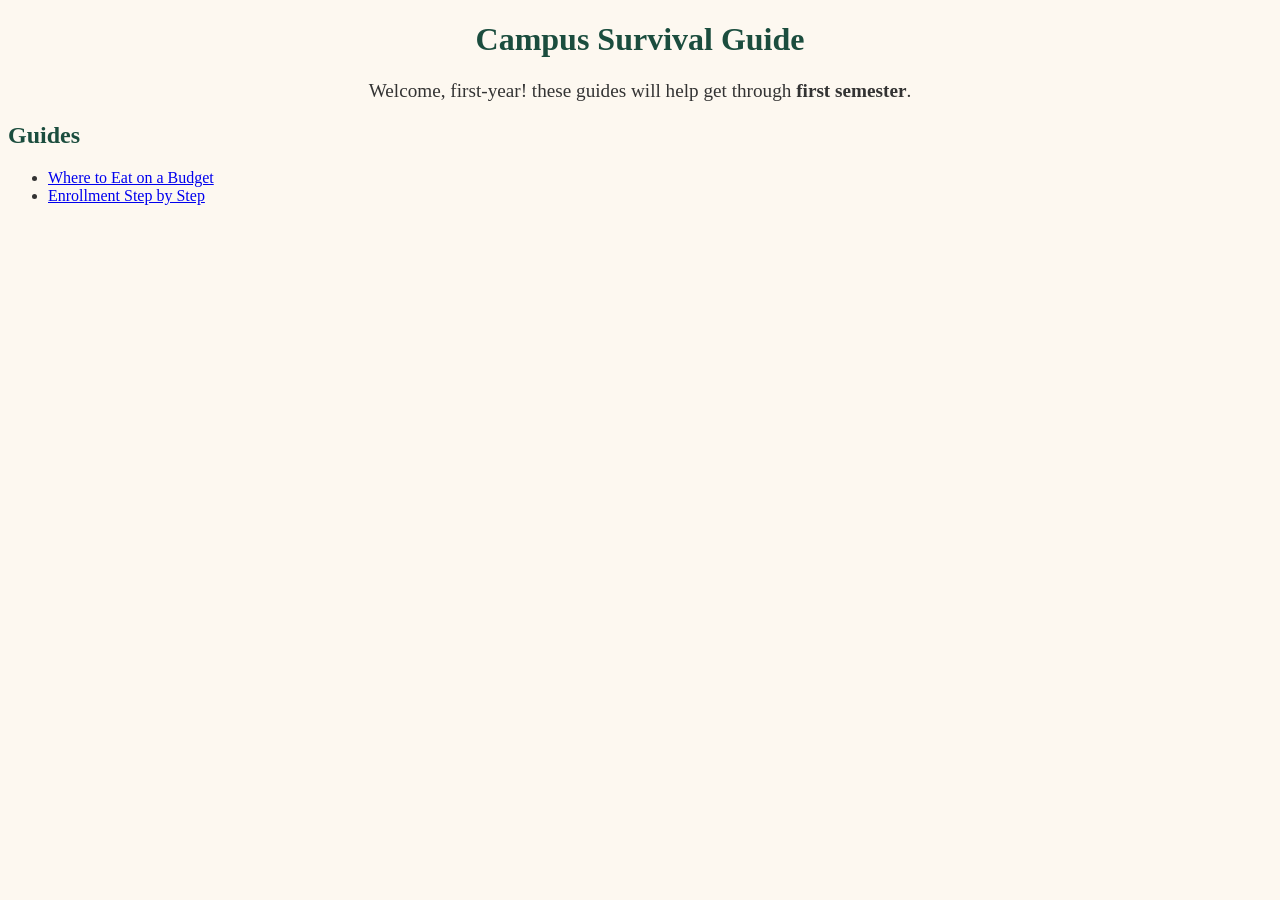
<file: index.html>
<!DOCTYPE html>
<html lang="en">
<head>
    <meta charset="UTF-8">
    <meta name="viewport" content="width=device-width, initial-scale=1.0">
    <title>Campus Survival Guide</title>
    <link rel="stylesheet" href="styles.css">
</head>
<body>
    <h1>Campus Survival Guide</h1>
    <p class="intro">Welcome, first-year! these guides will help get through <strong> first semester</strong>.</p>
    <h2>Guides</h2>
    <ul>
        <li><a href="guides/food.html">Where to Eat on a Budget</a></li>
        <li><a href="guides/enrollment.html">Enrollment Step by Step</a></li>
        
    </ul>
</body>
</html>
</file>
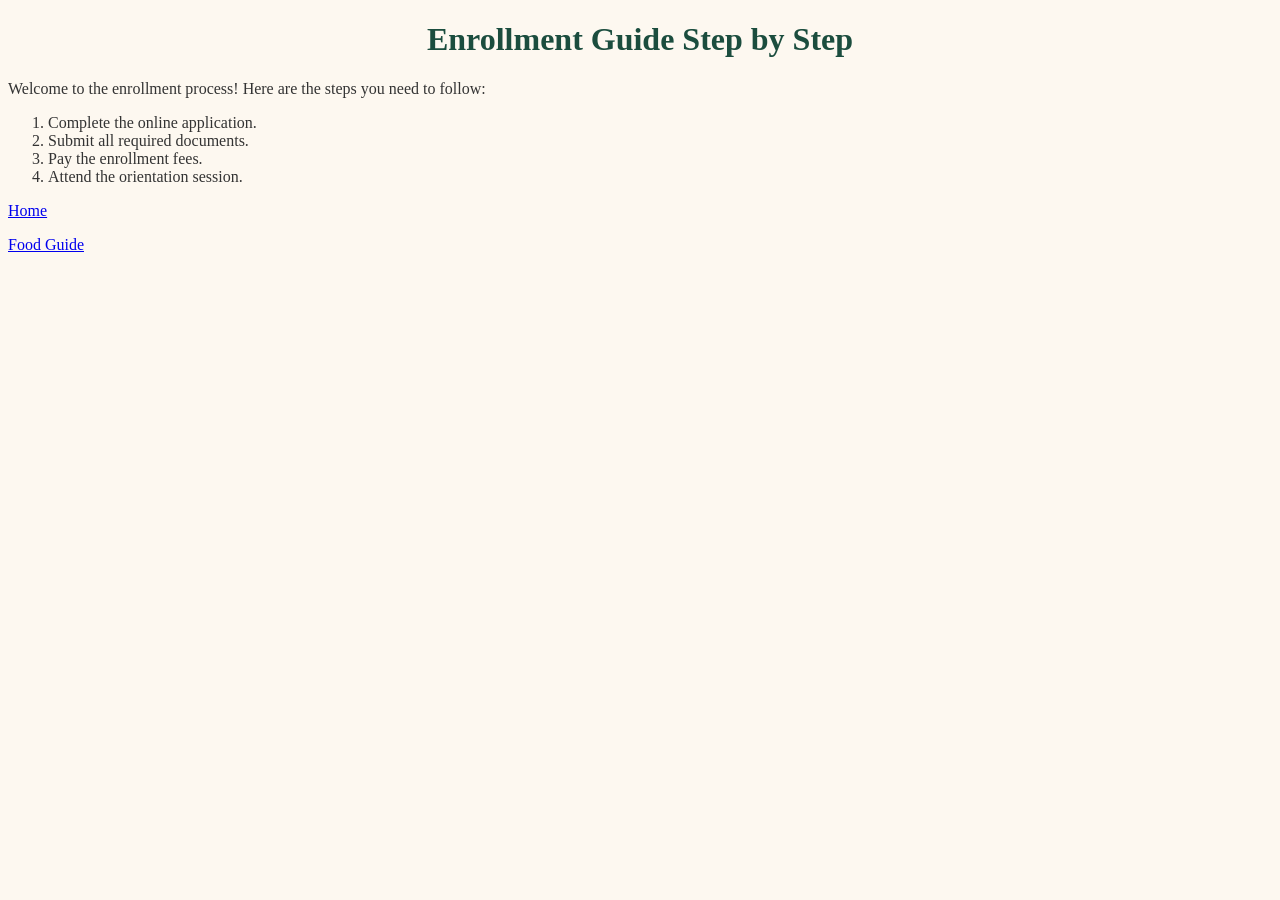
<file: guides/enrollment.html>
<!DOCTYPE html>
<html lang="en">
<head>
    <meta charset="UTF-8">
    <meta name="viewport" content="width=device-width, initial-scale=1.0">
    <title>Enrollment Guide</title>
    <link rel="stylesheet" href="../styles.css">
</head>
<body>
    <h1>Enrollment Guide Step by Step</h1>
    <p>Welcome to the enrollment process! Here are the steps you need to follow:</p>
    <ol>
        <li>Complete the online application.</li>
        <li>Submit all required documents.</li>
        <li>Pay the enrollment fees.</li>
        <li>Attend the orientation session.</li>
    </ol>

     <!-- back home: up one folder -->
     <p><a href="../index.html">Home</a></p>

     <!-- back to guides: same folder -->
     <p><a href="food.html">Food Guide</a></p>
</body>
</html>
</file>
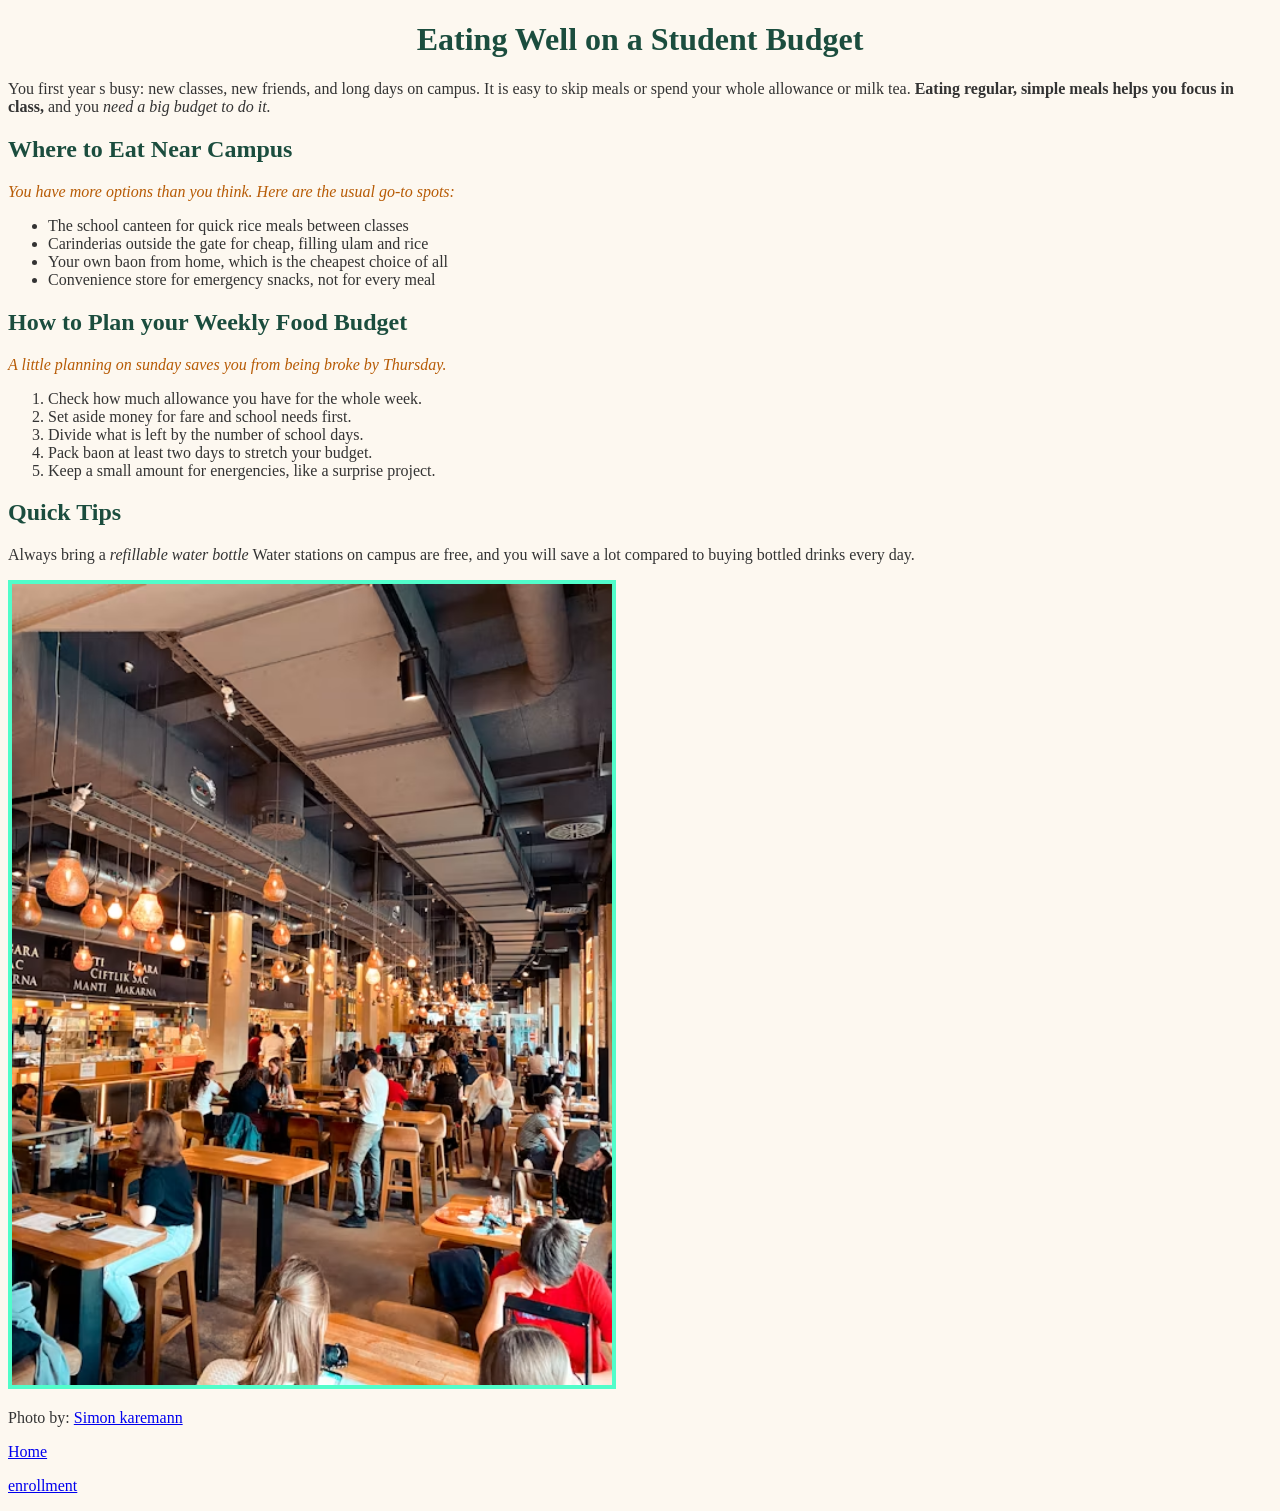
<file: guides/food.html>
<!DOCTYPE html> 
<html lang="en">
<head>
    <meta charset="UTF-8">
    <meta name="viewport" content="width=device-width, initial-scale=1.0">
    <title>Food Guide</title>
    <link rel="stylesheet" href="../styles.css">
</head>
<body>
    <h1>Eating Well on a Student Budget</h1>
    <p>You first year s busy: new classes, new friends, and long days on campus. It is easy to skip meals or spend your whole allowance or milk tea.<strong> Eating regular, simple meals helps you focus in class,</strong> and you <em> need a big budget to do it.</em></p>
    
    <h2>Where to Eat Near Campus</h2>
    <p class="tip">You have more options than you think. Here are the usual go-to spots:</p>
    <ul>
        <li>The school canteen for quick rice meals between classes</li>
        <li>Carinderias outside the gate for cheap, filling ulam and rice</li>
        <li>Your own baon from home,  which is the cheapest choice of all</li>
        <li>Convenience store for emergency snacks,  not for every meal</li>
    </ul>

    <h2>How to Plan your Weekly Food Budget</h2>
    <p class="tip">A little planning on sunday saves you from being broke by Thursday.</p>
    <ol>
        <li>Check how much allowance you have for the whole week.</li>
        <li>Set aside money for fare and school needs first.</li>
        <li>Divide what is left by the number of school days.</li>
        <li>Pack baon at least two days to stretch your budget.</li>
        <li>Keep a small amount for energencies, like a surprise project.</li>
    </ol>
    <h2>Quick Tips</h2>
    <p>Always bring a <em>refillable water bottle</em> Water stations on campus are free, and you will save a lot compared to buying bottled drinks every day.</p>

    <img src="../images/Canteen.jpg" alt="People Sitting on chair in restaurant." width="600">
    <p>Photo by: <a href="https://unsplash.com/photos/people-sitting-on-chair-in-restaurant-p85-MG66GRY" target="_blank" rel="noopener noreferrer">Simon karemann</a></p>
    
    <!-- back home: up one folder -->
     <p><a href="../index.html">Home</a></p>

     <!-- back to guides: same folder -->
     <p><a href="enrollment.html">enrollment</a></p>

     


</body>
</html>
</file>
<file: styles.css>
body{
    font-family: 'Times New Roman', Times, serif;
    color: #333333;
    background-color: #FDF8F0;
}

h1,h2{
    color: #1B4D3E;
}

h1{
    text-align: center;
}

.intro{
    font-size: 1.2em;
    text-align: center;
    margin-bottom: 20px;
}

.tip{
    font-style: italic;
    color: #b75b05;
    
}
img{
    border: 4px solid #51fdca;
}
</file>
